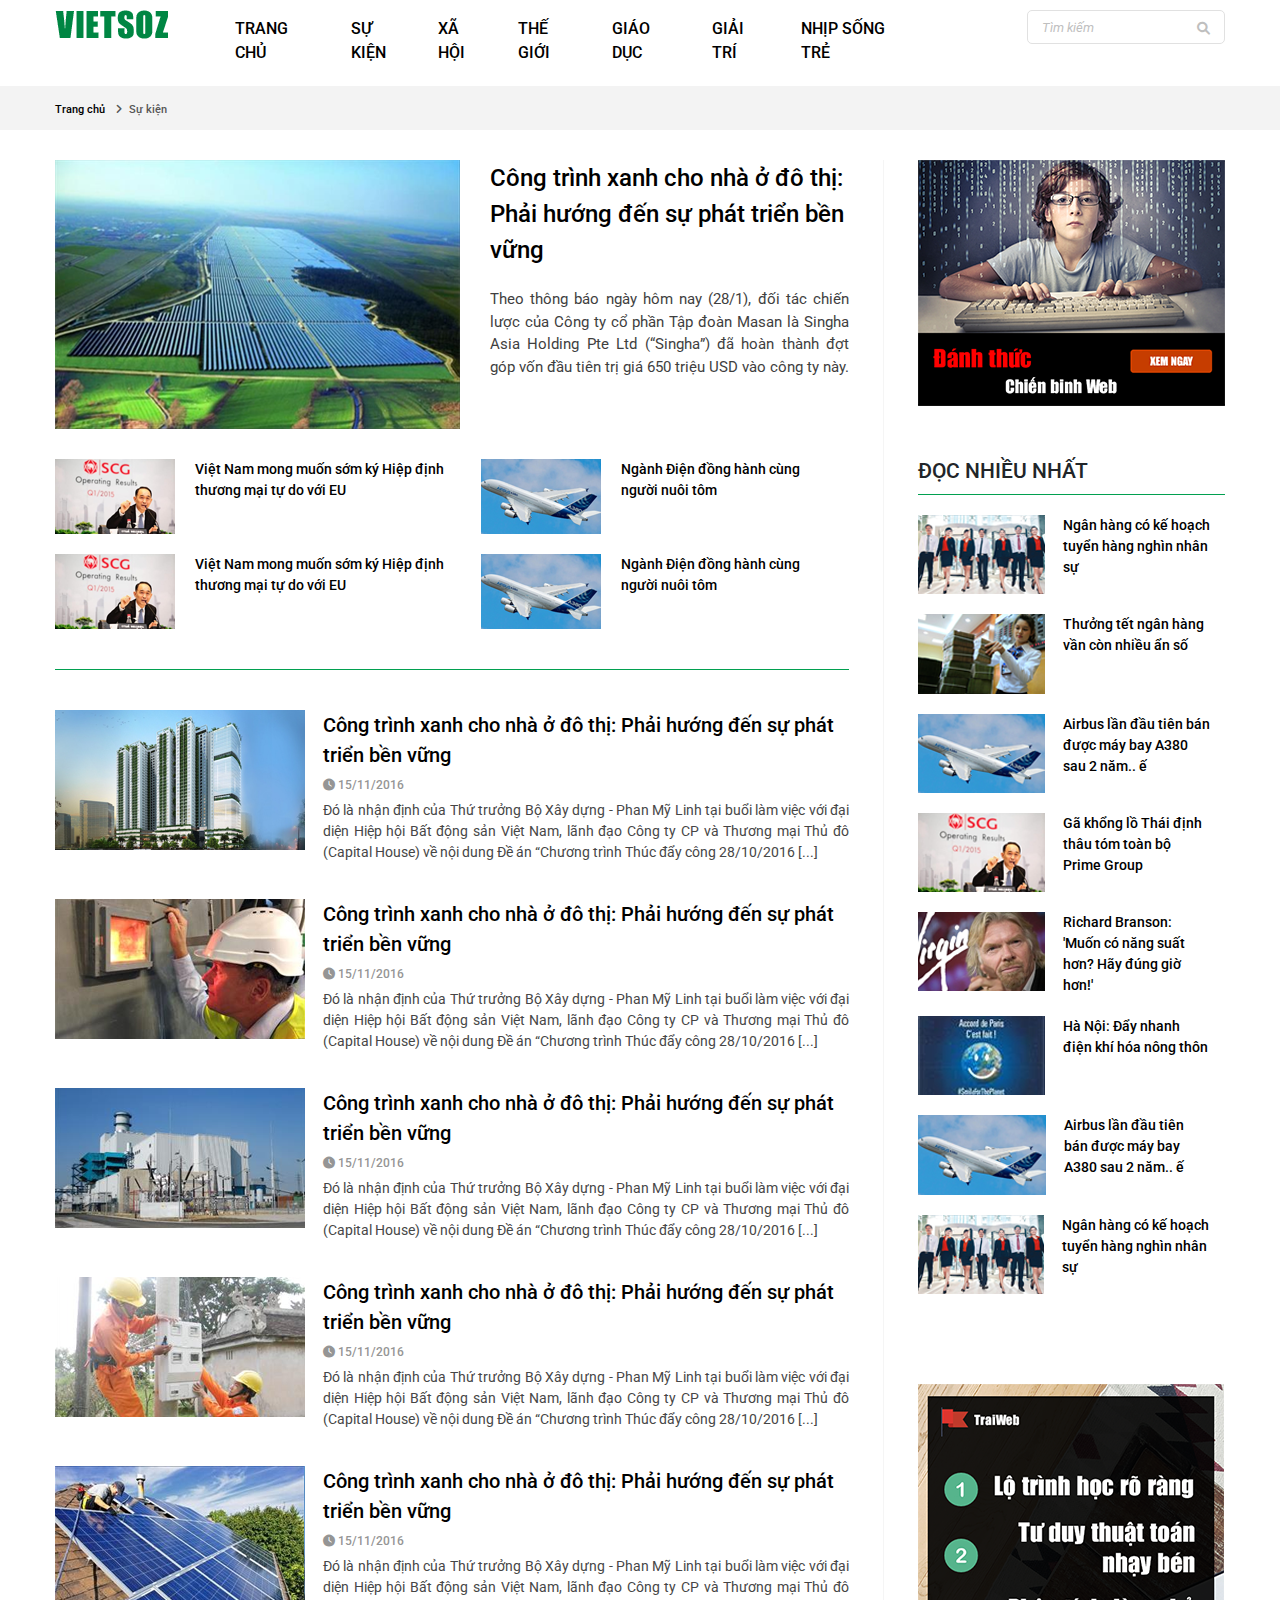
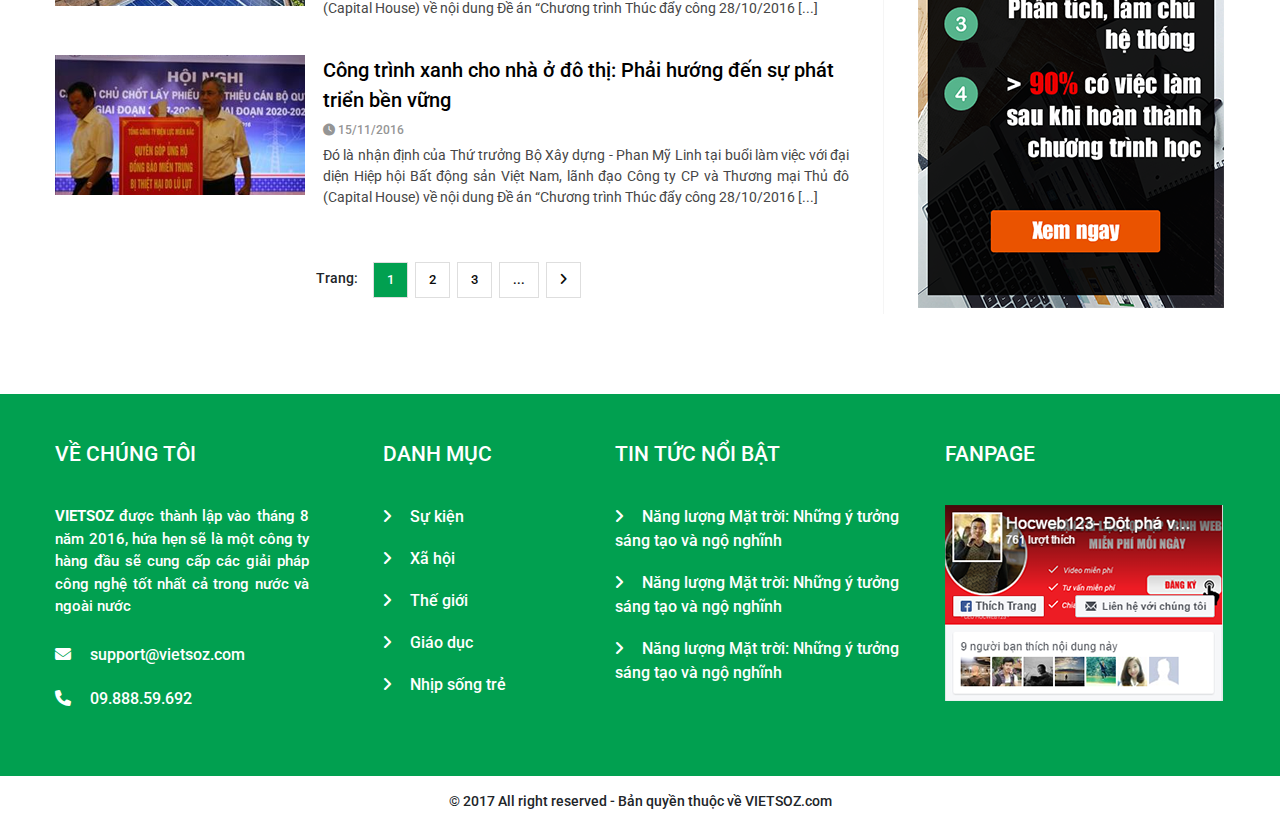
<file: index.html>
<!DOCTYPE html>
<html lang="en">

<head>
    <meta charset="UTF-8">
    <meta http-equiv="X-UA-Compatible" content="IE=edge">
    <meta name="viewport" content="width=device-width, initial-scale=1.0">
    <link href="https://fonts.googleapis.com/css2?family=Roboto:ital,wght@0,400;0,500;0,700;1,500&display=swap"
        rel="stylesheet">
    <link rel="stylesheet" href="assets/fonts/fontawesome/css/all.css">
    <link rel="stylesheet" href="assets/css/reset.css">
    <link rel="stylesheet" href="assets/css/global.css">
    <link rel="stylesheet" href="assets/css/main.css">
    <title>Unitop News</title>
</head>

<body>
    <!-- * NHỮNG PHẦN CHƯA SỬA ĐƯỢC: -->
    <!-- #1. Chưa sửa được phần form search:
    - Chưa tạo khoảng cách giữa input nhập text và button search
    #2. Chưa nhúng được FANPAGE bằng cách tự tạo -->
    <div id="wrapper">
        <div id="header">
            <div class="container justify-content-between">
                <a href="" id="logo">
                    <img src="assets/images/logo.png" alt="">
                </a>
                <nav>
                    <ul class="main-menu d-flex">
                        <li><a href="">Trang chủ</a></li>
                        <li><a href="">Sự kiện</a></li>
                        <li><a href="">Xã hội</a></li>
                        <li><a href="">Thế giới</a></li>
                        <li><a href="">Giáo dục</a></li>
                        <li><a href="">Giải trí</a></li>
                        <li><a href="">Nhịp sống trẻ</a></li>
                    </ul>
                </nav>
                <form action="search" id="search">
                    <input type="text" name="q" placeholder="Tìm kiếm">
                    <button><i class="fa-solid fa-magnifying-glass"></i></button>
                </form>
            </div>
        </div>
        <!-- End Header -->

        <div id="path">
            <div class="container">
                <ul class="detail-path d-flex">
                    <li><a href="">Trang chủ</a></li>
                    <li class="button-right"><a href=""><i class="fa-solid fa-angle-right"></i></a></li>
                    <li><a href="">Sự kiện</a></li>
                </ul>
            </div>

        </div>
        <!-- End Path -->

        <div id="wp-content" class="container">
            <div id="content">
                <div id="highlight">
                    <div class="focus clear-fix">
                        <ul class="list-post">
                            <li>
                                <a href="" class="post-thumb">
                                    <img src="assets/images/pic-1.png" alt="">
                                </a>
                                <div class="more-info">
                                    <a href="" class="post-title">Công trình xanh cho nhà ở đô thị: Phải hướng đến sự
                                        phát triển bền vững
                                    </a>
                                    <p class="post-excerpt">Theo thông báo ngày hôm nay (28/1), đối tác chiến
                                        lược của Công ty cổ phần Tập đoàn Masan là Singha Asia Holding Pte Ltd
                                        (“Singha”) đã hoàn thành đợt góp vốn đầu tiên trị giá 650 triệu USD vào công ty
                                        này.
                                    </p>
                                </div>
                            </li>
                        </ul>
                    </div>
                    <!-- end focus -->

                    <div class="feature">
                        <ul class="list-post d-flex justify-content-between">
                            <li>
                                <a href="" class="post-thumb">
                                    <img src="assets/images/pic-2.png" alt="">
                                </a>
                                <div class="more-info">
                                    <a href="" class="post-title">Việt Nam mong muốn sớm ký Hiệp định thương mại tự do
                                        với EU</a>
                                </div>
                            </li>
                            <li>
                                <a href="" class="post-thumb">
                                    <img src="assets/images/pic-3.png" alt="">
                                </a>
                                <div class="more-info">
                                    <a href="" class="post-title">Ngành Điện đồng hành cùng người nuôi tôm</a>
                                </div>
                            </li>
                            <li>
                                <a href="" class="post-thumb">
                                    <img src="assets/images/pic-2.png" alt="">
                                </a>
                                <div class="more-info">
                                    <a href="" class="post-title">Việt Nam mong muốn sớm ký Hiệp định thương mại tự do
                                        với EU</a>
                                </div>
                            </li>
                            <li>
                                <a href="" class="post-thumb">
                                    <img src="assets/images/pic-3.png" alt="">
                                </a>
                                <div class="more-info">
                                    <a href="" class="post-title">Ngành Điện đồng hành cùng người nuôi tôm</a>
                                </div>
                            </li>
                        </ul>
                    </div>
                    <!-- end feature -->
                </div>

                <div id="zone-timeline">
                    <ul class="list-post">
                        <li>
                            <a href="" class="post-thumb">
                                <img src="assets/images/pic-4.png" alt="">
                            </a>
                            <div class="more-info">
                                <a href="" class="post-title">Công trình xanh cho nhà ở đô thị: Phải hướng đến sự phát
                                    triển bền vững</a>
                                <div class="post-time">
                                    <button><i class="fa-solid fa-clock"></i></button>
                                    <span class="post-date">15/11/2016</span>
                                </div>
                                <p class="post-excerpt">
                                    Đó là nhận định của Thứ trưởng Bộ Xây dựng - Phan Mỹ
                                    Linh tại buổi làm việc với đại diện Hiệp hội Bất động sản Việt Nam, lãnh đạo Công ty
                                    CP và Thương mại Thủ đô (Capital House) về nội dung Đề án “Chương trình Thúc đẩy
                                    công 28/10/2016 [...]
                                </p>
                            </div>
                        </li>
                        <li>
                            <a href="" class="post-thumb">
                                <img src="assets/images/pic-5.png" alt="">
                            </a>
                            <div class="more-info">
                                <a href="" class="post-title">Công trình xanh cho nhà ở đô thị: Phải hướng đến sự phát
                                    triển bền vững</a>
                                <div class="post-time">
                                    <button><i class="fa-solid fa-clock"></i></button>
                                    <span class="post-date">15/11/2016</span>
                                </div>
                                <p class="post-excerpt">
                                    Đó là nhận định của Thứ trưởng Bộ Xây dựng - Phan Mỹ
                                    Linh tại buổi làm việc với đại diện Hiệp hội Bất động sản Việt Nam, lãnh đạo Công ty
                                    CP và Thương mại Thủ đô (Capital House) về nội dung Đề án “Chương trình Thúc đẩy
                                    công 28/10/2016 [...]
                                </p>
                            </div>
                        </li>
                        <li>
                            <a href="" class="post-thumb">
                                <img src="assets/images/pic-6.png" alt="">
                            </a>
                            <div class="more-info">
                                <a href="" class="post-title">Công trình xanh cho nhà ở đô thị: Phải hướng đến sự phát
                                    triển bền vững</a>
                                <div class="post-time">
                                    <button><i class="fa-solid fa-clock"></i></button>
                                    <span class="post-date">15/11/2016</span>
                                </div>
                                <p class="post-excerpt">
                                    Đó là nhận định của Thứ trưởng Bộ Xây dựng - Phan Mỹ
                                    Linh tại buổi làm việc với đại diện Hiệp hội Bất động sản Việt Nam, lãnh đạo Công ty
                                    CP và Thương mại Thủ đô (Capital House) về nội dung Đề án “Chương trình Thúc đẩy
                                    công 28/10/2016 [...]
                                </p>
                            </div>
                        </li>
                        <li>
                            <a href="" class="post-thumb">
                                <img src="assets/images/pic-7.png" alt="">
                            </a>
                            <div class="more-info">
                                <a href="" class="post-title">Công trình xanh cho nhà ở đô thị: Phải hướng đến sự phát
                                    triển bền vững</a>
                                <div class="post-time">
                                    <button><i class="fa-solid fa-clock"></i></button>
                                    <span class="post-date">15/11/2016</span>
                                </div>
                                <p class="post-excerpt">
                                    Đó là nhận định của Thứ trưởng Bộ Xây dựng - Phan Mỹ
                                    Linh tại buổi làm việc với đại diện Hiệp hội Bất động sản Việt Nam, lãnh đạo Công ty
                                    CP và Thương mại Thủ đô (Capital House) về nội dung Đề án “Chương trình Thúc đẩy
                                    công 28/10/2016 [...]
                                </p>
                            </div>
                        </li>
                        <li>
                            <a href="" class="post-thumb">
                                <img src="assets/images/pic-8.png" alt="">
                            </a>
                            <div class="more-info">
                                <a href="" class="post-title">Công trình xanh cho nhà ở đô thị: Phải hướng đến sự phát
                                    triển bền vững</a>
                                <div class="post-time">
                                    <button><i class="fa-solid fa-clock"></i></button>
                                    <span class="post-date">15/11/2016</span>
                                </div>
                                <p class="post-excerpt">
                                    Đó là nhận định của Thứ trưởng Bộ Xây dựng - Phan Mỹ
                                    Linh tại buổi làm việc với đại diện Hiệp hội Bất động sản Việt Nam, lãnh đạo Công ty
                                    CP và Thương mại Thủ đô (Capital House) về nội dung Đề án “Chương trình Thúc đẩy
                                    công 28/10/2016 [...]
                                </p>
                            </div>
                        </li>
                        <li>
                            <a href="" class="post-thumb">
                                <img src="assets/images/pic-9.png" alt="">
                            </a>
                            <div class="more-info">
                                <a href="" class="post-title">Công trình xanh cho nhà ở đô thị: Phải hướng đến sự phát
                                    triển bền vững</a>
                                <div class="post-time">
                                    <button><i class="fa-solid fa-clock"></i></button>
                                    <span class="post-date">15/11/2016</span>
                                </div>
                                <p class="post-excerpt">
                                    Đó là nhận định của Thứ trưởng Bộ Xây dựng - Phan Mỹ
                                    Linh tại buổi làm việc với đại diện Hiệp hội Bất động sản Việt Nam, lãnh đạo Công ty
                                    CP và Thương mại Thủ đô (Capital House) về nội dung Đề án “Chương trình Thúc đẩy
                                    công 28/10/2016 [...]
                                </p>
                            </div>
                        </li>
                    </ul>
                </div>

                <div id="pagination" class="d-flex justify-content-center">
                    <p>Trang: </p>
                    <ul class="list-pagination d-flex">
                        <li class="pagination-item active">
                            <a href="" class="pagination-item-link">1</a>
                        </li>
                        <li class="pagination-item">
                            <a href="" class="pagination-item-link">2</a>
                        </li>
                        <li class="pagination-item">
                            <a href="" class="pagination-item-link">3</a>
                        </li>
                        <li class="pagination-item">
                            <a href="" class="pagination-item-link">...</a>
                        </li>
                        <li class="pagination-item">
                            <a href="" class="pagination-item-link">
                                <i class="fa-solid fa-angle-right"></i>
                            </a>
                        </li>
                    </ul>
                </div>
            </div>
            <!-- End Content -->

            <div id="sidebar">
                <a href="" class="ads-top">
                    <img src="assets/images/banner-1.png" alt="">
                </a>
                <div class="box most-read">
                    <div class="box-head">
                        <h3>Đọc nhiều nhất</h3>
                    </div>
                    <div class="box-body">
                        <ul class="list-post">
                            <li>
                                <a href="" class="post-thumb">
                                    <img src="assets/images/img-1.png" alt="">
                                </a>
                                <div class="more-info">
                                    <a href="" class="post-title">Ngân hàng có kế hoạch tuyển hàng nghìn nhân sự</a>
                                </div>
                            </li>
                            <li>
                                <a href="" class="post-thumb">
                                    <img src="assets/images/img-2.png" alt="">
                                </a>
                                <div class="more-info">
                                    <a href="" class="post-title">Thưởng tết ngân hàng vần còn nhiều ẩn số</a>
                                </div>
                            </li>
                            <li>
                                <a href="" class="post-thumb">
                                    <img src="assets/images/img-3.png" alt="">
                                </a>
                                <div class="more-info">
                                    <a href="" class="post-title">Airbus lần đầu tiên bán được máy bay A380 sau 2 năm..
                                        ế</a>
                                </div>
                            </li>
                            <li>
                                <a href="" class="post-thumb">
                                    <img src="assets/images/img-4.png" alt="">
                                </a>
                                <div class="more-info">
                                    <a href="" class="post-title">Gã khổng lồ Thái định thâu tóm toàn bộ Prime Group</a>
                                </div>
                            </li>
                            <li>
                                <a href="" class="post-thumb">
                                    <img src="assets/images/img-5.png" alt="">
                                </a>
                                <div class="more-info">
                                    <a href="" class="post-title">Richard Branson: 'Muốn có năng suất hơn? Hãy đúng giờ
                                        hơn!'</a>
                                </div>
                            </li>
                            <li>
                                <a href="" class="post-thumb">
                                    <img src="assets/images/img-6.png" alt="">
                                </a>
                                <div class="more-info">
                                    <a href="" class="post-title">Hà Nội: Đẩy nhanh điện khí hóa nông thôn</a>
                                </div>
                            </li>
                            <li>
                                <a href="" class="post-thumb">
                                    <img src="assets/images/img-7.png" alt="">
                                </a>
                                <div class="more-info">
                                    <a href="" class="post-title">Airbus lần đầu tiên bán được máy bay A380 sau 2 năm..
                                        ế</a>
                                </div>
                            </li>
                            <li>
                                <a href="" class="post-thumb">
                                    <img src="assets/images/img-8.png" alt="">
                                </a>
                                <div class="more-info">
                                    <a href="" class="post-title">Ngân hàng có kế hoạch tuyển hàng nghìn nhân sự</a>
                                </div>
                            </li>
                        </ul>
                    </div>
                </div>
                <a href="" class="ads-bottom">
                    <img src="assets/images/banner-2.png" alt="">
                </a>
            </div>
            <!-- Sidebar  -->
        </div>
        <!-- End wp-content -->

        <div id="footer">
            <div class="container">
                <div class="box about-us">
                    <div class="box-head">
                        <h3>Về chúng tôi</h3>
                    </div>
                    <div class="box-body">
                        <p><span>Vietsoz </span>được thành lập vào tháng 8 năm 2016, hứa hẹn sẽ là một công ty hàng đầu
                            sẽ
                            cung cấp các giải pháp công nghệ tốt nhất cả trong nước và ngoài nước
                        </p>
                        <ul class="contact">
                            <li>
                                <a href=""><i class="fa-solid fa-envelope"></i></a>
                                <a href="">support@vietsoz.com</a>
                            </li>
                            <li>
                                <a href=""><i class="fa-solid fa-phone"></i></a>
                                <a href="">09.888.59.692</a>
                            </li>
                        </ul>
                    </div>
                </div>

                <div class="box category">
                    <div class="box-head">
                        <h3>Danh mục</h3>
                    </div>
                    <div class="box-body">
                        <ul class="list-category">
                            <li>
                                <a href=""><i class="fa-solid fa-angle-right"></i></a>
                                <a href="">Sự kiện</a>
                            </li>
                            <li>
                                <a href=""><i class="fa-solid fa-angle-right"></i></a>
                                <a href="">Xã hội</a>
                            </li>
                            <li>
                                <a href=""><i class="fa-solid fa-angle-right"></i></a>
                                <a href="">Thế giới</a>
                            </li>
                            <li>
                                <a href=""><i class="fa-solid fa-angle-right"></i></a>
                                <a href="">Giáo dục</a>
                            </li>
                            <li>
                                <a href=""><i class="fa-solid fa-angle-right"></i></a>
                                <a href="">Nhịp sống trẻ</a>
                            </li>
                        </ul>
                    </div>
                </div>

                <div class="box feature-news">
                    <div class="box-head">
                        <h3>Tin tức nổi bật</h3>
                    </div>
                    <div class="box-body">
                        <ul class="list-category">
                            <li>
                                <a href=""><i class="fa-solid fa-angle-right"></i></a>
                                <a href="">Năng lượng Mặt trời: Những ý tưởng sáng tạo và ngộ nghĩnh</a>
                            </li>
                            <li>
                                <a href=""><i class="fa-solid fa-angle-right"></i></a>
                                <a href="">Năng lượng Mặt trời: Những ý tưởng sáng tạo và ngộ nghĩnh</a>
                            </li>
                            <li>
                                <a href=""><i class="fa-solid fa-angle-right"></i></a>
                                <a href="">Năng lượng Mặt trời: Những ý tưởng sáng tạo và ngộ nghĩnh</a>
                            </li>
                        </ul>
                    </div>
                </div>

                <div class="box fanpage">
                    <div class="box-head">
                        <h3>Fanpage</h3>
                    </div>
                    <div class="box-body">
                        <a href="">
                            <img src="assets/images/fanpage.png" alt="">
                        </a>
                    </div>
                </div>
            </div>

        </div>
        <!-- End footer -->

        <div id="wp-copyright">
            <div class="container justify-content-center">
                <p class="copy right">© 2017 All right reserved - Bản quyền thuộc về VIETSOZ.com</p>
            </div>
        </div>
        <!-- End Copyright  -->

    </div>
</body>

</html>
</file>
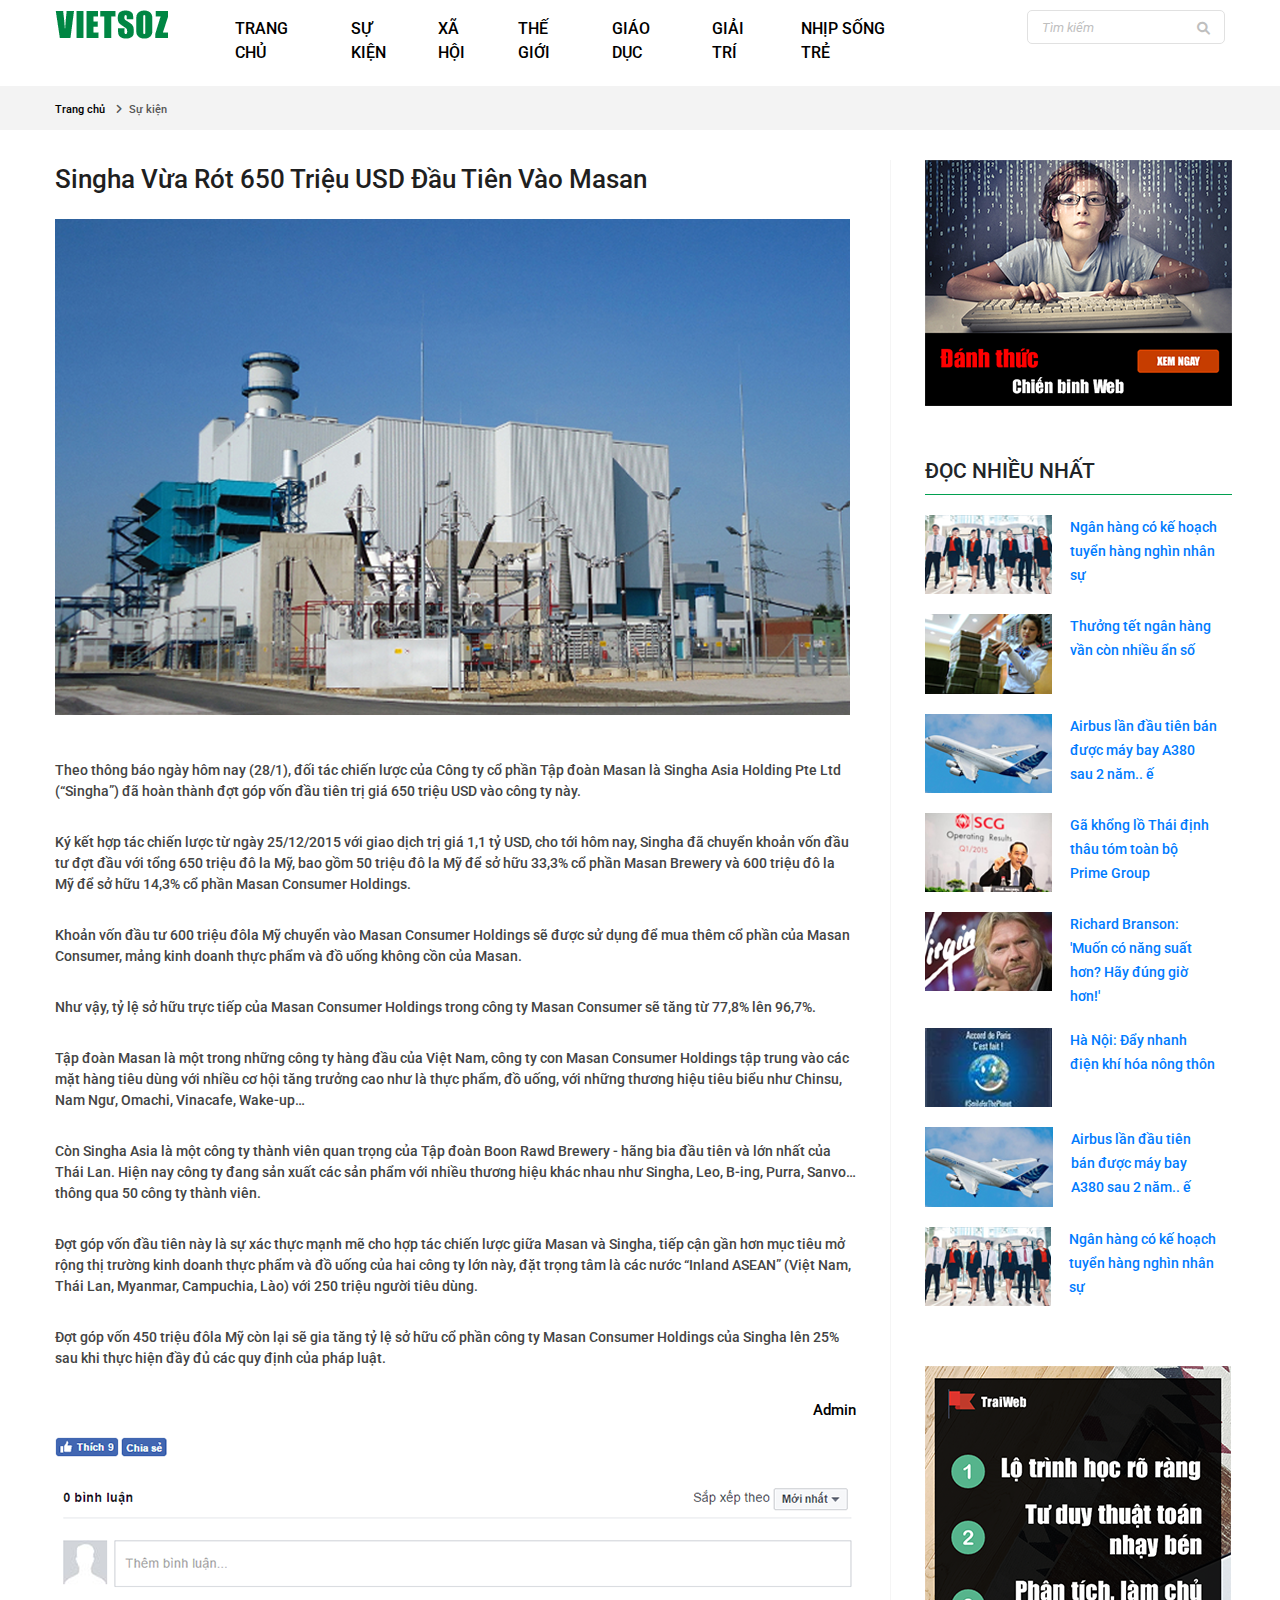
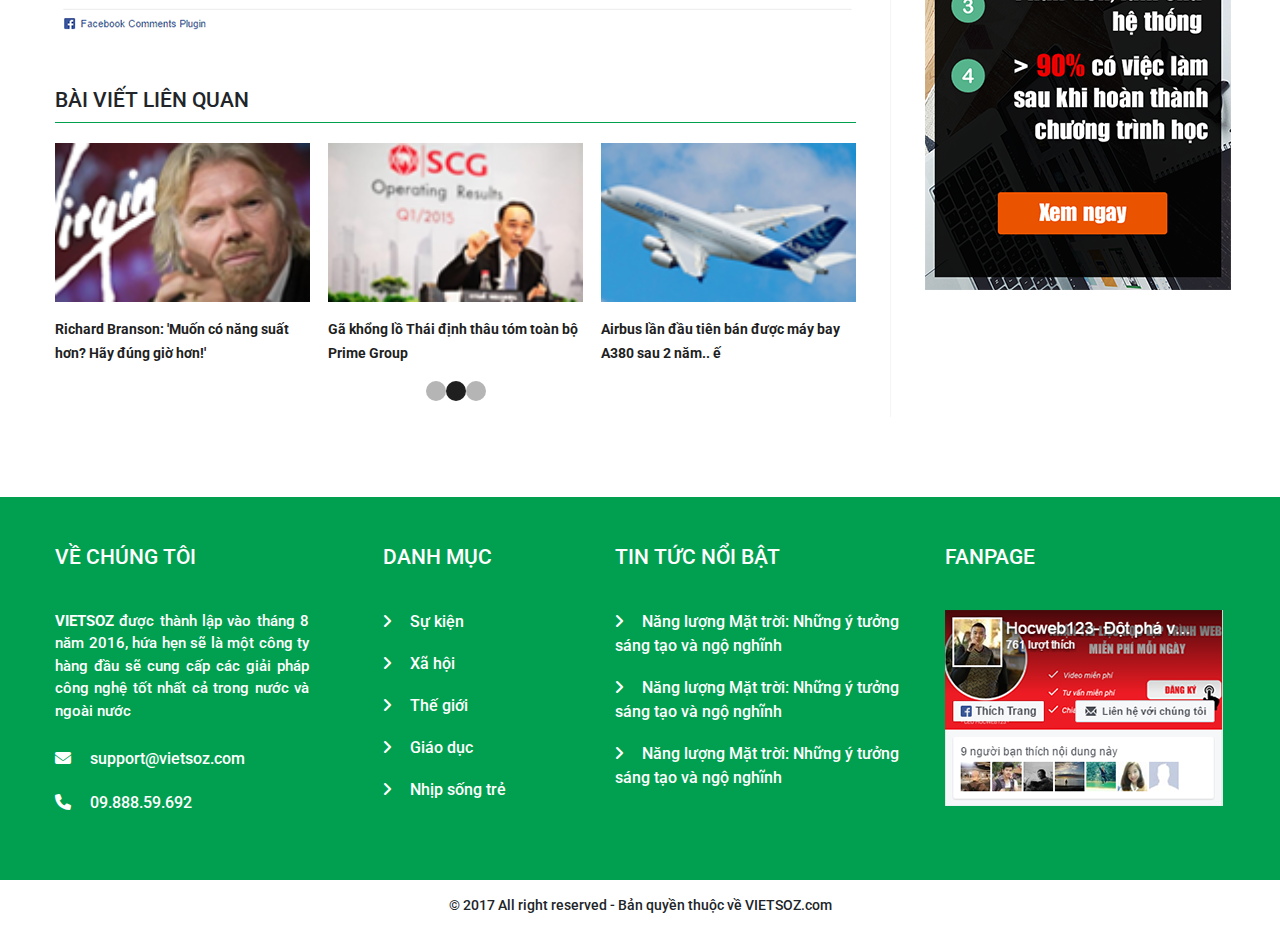
<file: detail.html>
<!DOCTYPE html>
<html lang="en">

<head>
    <meta charset="UTF-8">
    <meta http-equiv="X-UA-Compatible" content="IE=edge">
    <meta name="viewport" content="width=device-width, initial-scale=1.0">
    <link href="https://fonts.googleapis.com/css2?family=Roboto:ital,wght@0,400;0,500;0,700;1,500&display=swap"
        rel="stylesheet">
    <link rel="stylesheet" href="assets/fonts/fontawesome/css/all.css">
    <link rel="stylesheet" href="assets/css/reset.css">
    <link rel="stylesheet" href="assets/css/global.css">
    <link rel="stylesheet" href="assets/css/detail.css">
    <title>Unitop News</title>
</head>

<body>
    <!-- * NHỮNG PHẦN CHƯA SỬA ĐƯỢC: -->
    <!-- #1. Chưa sửa được phần form search:
    - Chưa tạo khoảng cách giữa input nhập text và button search
    #2. Chưa nhúng được FANPAGE bằng cách tự tạo -->
    <div id="wrapper">
        <div id="header">
            <div class="container justify-content-between">
                <a href="" id="logo">
                    <img src="assets/images/logo.png" alt="">
                </a>
                <nav>
                    <ul class="main-menu d-flex">
                        <li><a href="">Trang chủ</a></li>
                        <li><a href="">Sự kiện</a></li>
                        <li><a href="">Xã hội</a></li>
                        <li><a href="">Thế giới</a></li>
                        <li><a href="">Giáo dục</a></li>
                        <li><a href="">Giải trí</a></li>
                        <li><a href="">Nhịp sống trẻ</a></li>
                    </ul>
                </nav>
                <form action="search" id="search">
                    <input type="text" name="q" placeholder="Tìm kiếm">
                    <button><i class="fa-solid fa-magnifying-glass"></i></button>
                </form>
            </div>
        </div>
        <!-- End Header -->

        <div id="path">
            <div class="container">
                <ul class="detail-path d-flex">
                    <li><a href="">Trang chủ</a></li>
                    <li class="button-right"><a href=""><i class="fa-solid fa-angle-right"></i></a></li>
                    <li><a href="">Sự kiện</a></li>
                </ul>
            </div>

        </div>
        <!-- End Path -->

        <div id="wp-content" class="container">
            <div id="content">
                <h2>Singha vừa rót 650 triệu USD đầu tiên vào Masan</h2>
                <a href="" class="image-title">
                    <img src="assets/images/img-detail-1.png" alt="">
                </a>
                <p>Theo thông báo ngày hôm nay (28/1), đối tác chiến lược của Công ty cổ phần Tập đoàn Masan là Singha
                    Asia Holding Pte Ltd (“Singha”) đã hoàn thành đợt góp vốn đầu tiên trị giá 650 triệu USD vào công ty
                    này.
                </p>
                <p>Ký kết hợp tác chiến lược từ ngày 25/12/2015 với giao dịch trị giá 1,1 tỷ USD, cho tới hôm nay,
                    Singha đã chuyển khoản vốn đầu tư đợt đầu với tổng 650 triệu đô la Mỹ, bao gồm 50 triệu đô la Mỹ để
                    sở hữu 33,3% cổ phần Masan Brewery và 600 triệu đô la Mỹ để sở hữu 14,3% cổ phần Masan Consumer
                    Holdings.
                </p>
                <p>Khoản vốn đầu tư 600 triệu đôla Mỹ chuyển vào Masan Consumer Holdings sẽ được sử dụng để mua thêm cổ
                    phần của Masan Consumer, mảng kinh doanh thực phẩm và đồ uống không cồn của Masan.</p>
                <p>Như vậy, tỷ lệ sở hữu trực tiếp của Masan Consumer Holdings trong công ty Masan Consumer sẽ tăng từ
                    77,8% lên 96,7%.
                </p>
                <p>Tập đoàn Masan là một trong những công ty hàng đầu của Việt Nam, công ty con Masan Consumer Holdings
                    tập trung vào các mặt hàng tiêu dùng với nhiều cơ hội tăng trưởng cao như là thực phẩm, đồ uống, với
                    những thương hiệu tiêu biểu như Chinsu, Nam Ngư, Omachi, Vinacafe, Wake-up…
                </p>
                <p>Còn Singha Asia là một công ty thành viên quan trọng của Tập đoàn Boon Rawd Brewery - hãng bia đầu
                    tiên và lớn nhất của Thái Lan. Hiện nay công ty đang sản xuất các sản phẩm với nhiều thương hiệu
                    khác nhau như Singha, Leo, B-ing, Purra, Sanvo… thông qua 50 công ty thành viên.
                </p>
                <p>Đợt góp vốn đầu tiên này là sự xác thực mạnh mẽ cho hợp tác chiến lược giữa Masan và Singha, tiếp cận
                    gần hơn mục tiêu mở rộng thị trường kinh doanh thực phẩm và đồ uống của hai công ty lớn này, đặt
                    trọng tâm là các nước “Inland ASEAN” (Việt Nam, Thái Lan, Myanmar, Campuchia, Lào) với 250 triệu
                    người tiêu dùng.
                </p>
                <p>Đợt góp vốn 450 triệu đôla Mỹ còn lại sẽ gia tăng tỷ lệ sở hữu cổ phần công ty Masan Consumer
                    Holdings của Singha lên 25% sau khi thực hiện đầy đủ các quy định của pháp luật.
                </p>
                <p class="author">Admin</p>
                <a href="" class="image-cmt">
                    <img src="assets/images/img-detail-2.png" alt="">
                </a>
                <div class="box post-connection">
                    <div class="box-head">
                        <h3>Bài viết liên quan</h3>
                    </div>
                    <div class="box-body">
                        <ul class="list-select">
                            <li>
                                <a href="" class="post-thumb">
                                    <img src="assets/images/img-5.png" alt="">
                                </a>
                                <div class="more-info">
                                    <a href="" class="post-title">Richard Branson: 'Muốn có năng suất hơn? Hãy đúng giờ hơn!'</a>
                                </div>
                            </li>
                            <li>
                                <a href="" class="post-thumb">
                                    <img src="assets/images/img-4.png" alt="">
                                </a>
                                <div class="more-info">
                                    <a href="" class="post-title">Gã khổng lồ Thái định thâu tóm toàn bộ Prime Group</a>
                                </div>
                            </li>
                            <li>
                                <a href="" class="post-thumb">
                                    <img src="assets/images/img-7.png" alt="">
                                </a>
                                <div class="more-info">
                                    <a href="" class="post-title">Airbus lần đầu tiên bán được máy bay A380 sau 2 năm.. ế</a>
                                </div>
                            </li>
                        </ul>
                    </div>
                </div>
                <div id="pagination" class="d-flex justify-content-center">
                    <ul class="list-pagination d-flex">
                        <li class="pagination-item">
                            <a href="" class="pagination-item-link"></a>
                        </li>
                        <li class="pagination-item active">
                            <a href="" class="pagination-item-link"></a>
                        </li>
                        <li class="pagination-item">
                            <a href="" class="pagination-item-link"></a>
                        </li>
                    </ul>
                </div>
            </div>
            <!-- End Content -->

            <div id="sidebar">
                <a href="" class="ads-top">
                    <img src="assets/images/banner-1.png" alt="">
                </a>
                <div class="box most-read">
                    <div class="box-head">
                        <h3>Đọc nhiều nhất</h3>
                    </div>
                    <div class="box-body">
                        <ul class="list-post">
                            <li>
                                <a href="" class="post-thumb">
                                    <img src="assets/images/img-1.png" alt="">
                                </a>
                                <div class="more-info">
                                    <a href="" class="post-title">Ngân hàng có kế hoạch tuyển hàng nghìn nhân sự</a>
                                </div>
                            </li>
                            <li>
                                <a href="" class="post-thumb">
                                    <img src="assets/images/img-2.png" alt="">
                                </a>
                                <div class="more-info">
                                    <a href="" class="post-title">Thưởng tết ngân hàng vần còn nhiều ẩn số</a>
                                </div>
                            </li>
                            <li>
                                <a href="" class="post-thumb">
                                    <img src="assets/images/img-3.png" alt="">
                                </a>
                                <div class="more-info">
                                    <a href="" class="post-title">Airbus lần đầu tiên bán được máy bay A380 sau 2 năm..
                                        ế</a>
                                </div>
                            </li>
                            <li>
                                <a href="" class="post-thumb">
                                    <img src="assets/images/img-4.png" alt="">
                                </a>
                                <div class="more-info">
                                    <a href="" class="post-title">Gã khổng lồ Thái định thâu tóm toàn bộ Prime Group</a>
                                </div>
                            </li>
                            <li>
                                <a href="" class="post-thumb">
                                    <img src="assets/images/img-5.png" alt="">
                                </a>
                                <div class="more-info">
                                    <a href="" class="post-title">Richard Branson: 'Muốn có năng suất hơn? Hãy đúng giờ
                                        hơn!'</a>
                                </div>
                            </li>
                            <li>
                                <a href="" class="post-thumb">
                                    <img src="assets/images/img-6.png" alt="">
                                </a>
                                <div class="more-info">
                                    <a href="" class="post-title">Hà Nội: Đẩy nhanh điện khí hóa nông thôn</a>
                                </div>
                            </li>
                            <li>
                                <a href="" class="post-thumb">
                                    <img src="assets/images/img-7.png" alt="">
                                </a>
                                <div class="more-info">
                                    <a href="" class="post-title">Airbus lần đầu tiên bán được máy bay A380 sau 2 năm..
                                        ế</a>
                                </div>
                            </li>
                            <li>
                                <a href="" class="post-thumb">
                                    <img src="assets/images/img-8.png" alt="">
                                </a>
                                <div class="more-info">
                                    <a href="" class="post-title">Ngân hàng có kế hoạch tuyển hàng nghìn nhân sự</a>
                                </div>
                            </li>
                        </ul>
                    </div>
                </div>
                <a href="" class="ads-bottom">
                    <img src="assets/images/banner-2.png" alt="">
                </a>
            </div>
            <!-- Sidebar  -->
        </div>
        <!-- End wp-content -->

        <div id="footer">
            <div class="container">
                <div class="box about-us">
                    <div class="box-head">
                        <h3>Về chúng tôi</h3>
                    </div>
                    <div class="box-body">
                        <p><span>Vietsoz </span>được thành lập vào tháng 8 năm 2016, hứa hẹn sẽ là một công ty hàng đầu
                            sẽ
                            cung cấp các giải pháp công nghệ tốt nhất cả trong nước và ngoài nước
                        </p>
                        <ul class="contact">
                            <li>
                                <a href=""><i class="fa-solid fa-envelope"></i></a>
                                <a href="">support@vietsoz.com</a>
                            </li>
                            <li>
                                <a href=""><i class="fa-solid fa-phone"></i></a>
                                <a href="">09.888.59.692</a>
                            </li>
                        </ul>
                    </div>
                </div>

                <div class="box category">
                    <div class="box-head">
                        <h3>Danh mục</h3>
                    </div>
                    <div class="box-body">
                        <ul class="list-category">
                            <li>
                                <a href=""><i class="fa-solid fa-angle-right"></i></a>
                                <a href="">Sự kiện</a>
                            </li>
                            <li>
                                <a href=""><i class="fa-solid fa-angle-right"></i></a>
                                <a href="">Xã hội</a>
                            </li>
                            <li>
                                <a href=""><i class="fa-solid fa-angle-right"></i></a>
                                <a href="">Thế giới</a>
                            </li>
                            <li>
                                <a href=""><i class="fa-solid fa-angle-right"></i></a>
                                <a href="">Giáo dục</a>
                            </li>
                            <li>
                                <a href=""><i class="fa-solid fa-angle-right"></i></a>
                                <a href="">Nhịp sống trẻ</a>
                            </li>
                        </ul>
                    </div>
                </div>

                <div class="box feature-news">
                    <div class="box-head">
                        <h3>Tin tức nổi bật</h3>
                    </div>
                    <div class="box-body">
                        <ul class="list-category">
                            <li>
                                <a href=""><i class="fa-solid fa-angle-right"></i></a>
                                <a href="">Năng lượng Mặt trời: Những ý tưởng sáng tạo và ngộ nghĩnh</a>
                            </li>
                            <li>
                                <a href=""><i class="fa-solid fa-angle-right"></i></a>
                                <a href="">Năng lượng Mặt trời: Những ý tưởng sáng tạo và ngộ nghĩnh</a>
                            </li>
                            <li>
                                <a href=""><i class="fa-solid fa-angle-right"></i></a>
                                <a href="">Năng lượng Mặt trời: Những ý tưởng sáng tạo và ngộ nghĩnh</a>
                            </li>
                        </ul>
                    </div>
                </div>

                <div class="box fanpage">
                    <div class="box-head">
                        <h3>Fanpage</h3>
                    </div>
                    <div class="box-body">
                        <a href="">
                            <img src="assets/images/fanpage.png" alt="">
                        </a>
                    </div>
                </div>
            </div>

        </div>
        <!-- End footer -->

        <div id="wp-copyright">
            <div class="container justify-content-center">
                <p class="copy right">© 2017 All right reserved - Bản quyền thuộc về VIETSOZ.com</p>
            </div>
        </div>
        <!-- End Copyright  -->

    </div>
</body>

</html>
</file>
<file: assets/css/global.css>
.d-flex {
    display: flex;
}

.justify-content-between {
    justify-content: space-between;
}
.justify-content-center {
    justify-content: center;
}
.clear-fix::after {
    content: ".";
    display: block;
    clear: both;
    visibility: hidden;
    line-height: 0;
    height: 0;
}

.clear-fix {
    clear: both;
    display: block;
}
</file>
<file: assets/css/main.css>
body {
    font-family: 'Roboto', sans-serif;
    font-size: 16px;
    font-weight: 500;
    line-height: 1.5;
}

.container {
    width: 1170px;
    margin: 0px auto;
    display: flex;
}

ul {
    list-style: none;
    padding: 0px;
}

/* ==========HEADER======= */

#header {
    padding-top: 10px;
    padding-bottom: 12px;
}

#header #logo {
    padding-right: 67px;
    display: block;
}

#header #main-menu {
    padding-right: 15px;
}

#header #search {
    padding-left: 15px;
}

#header ul.main-menu {
    margin-bottom: 0;
}

#header ul.main-menu li:hover a {
    color: #008643;
    text-decoration: none;
}

#header ul.main-menu li a {
    display: block;
    padding: 7px 15px 9px;
    font-size: 16px;
    color: #000000;
    text-transform: uppercase;
}

#header ul.main-menu li:first-child a {
    padding-left: 0px;
}

#header ul.main-menu li:last-child a {
    padding-right: 100px;
}

#header form#search {
    position: relative;
}

#header form#search input {
    border: none;
    outline: none;
    padding: 7px 17px 5px 14px;
    border: 1px solid #e1e1e1;
    border-radius: 5px;
    font-style: italic;
    font-size: 13px;
}

#header form#search input::placeholder {
    color: #bfbfbf;
}

#header form#search button {
    background: none;
    border: none;
    position: absolute;
    top: 0;
    right: 0;
    padding: 6px 15px 3px 10px;
}
#header form#search button i {
    color: #bfbfbf;
    font-size: 13px;
}
/* ============= PATH=============== */

#path {
    background-color: #f3f3f3;
}

#path ul.detail-path {
    margin-bottom: 0;
}

#path ul.detail-path li {
    padding-top: 10px;
    padding-bottom: 10px;
}

#path ul.detail-path li.button-right {
    padding-right: 7px;
    padding-left: 11px;
}

#path ul.detail-path li a {
    font-size: 11px;
    color: #565656;
}

#path ul.detail-path li:first-child a {
    color: #000000;
}




/* =========WP-CONTENT========= */

#wp-content {
    margin-top: 30px;
    margin-bottom: 80px;
}

#content {
    flex: 830px;
    padding-right: 34px;
    border-right: 1px solid #f5f5f5;
}

#sidebar {
    flex: 340;
    padding-left: 34px;
}

/* ------------Content---------- */

/* Highlight */
#content #highlight {
    padding-bottom: 40px;
    border-bottom: 1px solid #01a050;
}

.focus {
    padding-bottom: 30px;
}

.focus ul.list-post li .post-thumb {
    float: left;
    display: block;
    padding-right: 30px;
    overflow: hidden;
}

.focus ul.list-post li .post-thumb img {
    transition: all 0.5s;
}

.focus ul.list-post li .post-thumb:hover img {
    opacity: 0.8;
    transform: scale(1.05);
}

ul.list-post {
    margin-bottom: 0;
}

ul.list-post li a.post-title {
    color: #000000;
    display: block;
}

ul.list-post li p.post-excerpt {
    font-weight: 400;
    color: #3f3f3f;
    text-align: justify;
    margin-bottom: 0px;
}

.focus ul.list-post li a.post-title {
    font-size: 24px;
    font-weight: 500;
    padding-bottom: 20px;
}

.focus ul.list-post li p.post-excerpt {
    font-size: 15px;
    font-weight: 400;
}

.feature ul.list-post {
    flex-wrap: wrap;
}

.feature ul.list-post li:nth-child(odd) {
    flex: 426px 0 1;
    display: flex;
    padding-right: 22px;
}

.feature ul.list-post li:nth-child(even) {
    flex: 368px 0 1;
    display: flex;
}

.feature ul.list-post li:nth-child(1),
.feature ul.list-post li:nth-child(2) {
    padding-bottom: 20px;
}

.feature ul.list-post li a.post-thumb {
    flex: 140px;
    padding-right: 20px;
}

.feature ul.list-post li .more-info {
    flex: 265px;
    padding-right: 15px;
}

.feature ul.list-post li a.post-title {
    font-size: 14px;
    font-weight: 500;
}

.feature ul.list-post li:hover a {
    text-decoration: none;
    color: #25CCF7;
}

/* Zone-timeline */
#zone-timeline {
    margin-top: 40px;
}


#zone-timeline ul.list-post li {
    display: flex;
    margin-bottom: 36px;
}

#zone-timeline ul.list-post li a.post-thumb {
    padding-right: 18px;
}

#zone-timeline ul.list-post li a.post-title {
    font-size: 20px;
}

#zone-timeline ul.list-post li .post-time {
    font-size: 12px;
    color: #959595;
    padding-top: 6px;
    padding-bottom: 6px;
}

#zone-timeline ul.list-post li .post-time button {
    padding: 0;
    border: none;
    background: none;
    color: #959595;
}

#zone-timeline ul.list-post li p.post-excerpt {
    color: #464646;
    font-size: 14px;
}

/* Pagination */
#pagination {
    padding-top: 18px;
}


#pagination p {
    margin-bottom: 0;
    padding-top: 6px;
    padding-right: 15px;
    font-size: 14px;
}

#pagination ul.list-pagination li {
    border: 1px solid #dedede;
    margin-right: 7px;
}

#pagination ul.list-pagination li a {
    display: block;
    padding: 7px 13px;
    font-size: 13px;
    color: #0b0b0b;
    transition: all 0.3s;
}

#pagination ul.list-pagination li.active a {
    color: #fff;
    background: #01a050;
    text-decoration: none;
}

#pagination a:hover:not(.active) {
    background-color: #ddd;
    text-decoration: none;
}

/* ------------Sidebar--------- */

.box.most-read {
    padding-bottom: 30px;
}

#sidebar a.ads-top {
    display: block;
    padding-bottom: 50px;
}

.box-head {
    margin-bottom: 20px;
}

.box-head h3 {
    font-size: 21px;
    margin-bottom: 0;
    text-transform: uppercase;
    font-weight: 500;
}

.box.most-read .box-head {
    padding-bottom: 6px;
    border-bottom: 1px solid #01a050;
}

.box.most-read ul.list-post li {
    display: flex;
    margin-bottom: 20px;
}

.box.most-read ul.list-post li a.post-thumb {
    padding-right: 18px;
}

.box.most-read ul.list-post .more-info {
    padding-right: 15px;
}

.box.most-read ul.list-post .more-info a {
    font-size: 14px;
}

#sidebar a.ads-bottom {
    display: block;
    padding-top: 40px;
}

/* =======FOOTER====== */

#footer {
    background: #01a050;
    color: #ffffff;
    padding-top: 45px;
    padding-bottom: 45px;
}

#footer .box-head {
    padding-bottom: 35px;
    margin-bottom: 0;
}

.box.about-us {
    flex: 326px;
    padding-right: 74px;
}

.box.category {
    flex: 230px;
    padding-right: 82px;
}

.box.feature-news {
    flex: 328px;
    padding-right: 26px;
}

.box.fanpage {
    flex: 278px;
}

/* box about-us */

.box.about-us .box-body p {
    font-size: 15px;
    margin-bottom: 0;
    text-align: justify;
    padding-bottom: 25px;
}

.box.about-us .box-body span {
    font-size: 15px;
    font-weight: 700;
    text-transform: uppercase;
}

.box.about-us ul.contact li {
    margin-bottom: 20px;
}

.box.about-us ul.contact li a {
    color: #fff;
    text-decoration: none;
}


.box.about-us ul.contact li a:first-child {
    padding-right: 15px;
}

/* box category + box feature-news*/

.box .box-body ul.list-category {
    margin-bottom: 0;
}

.box .box-body ul.list-category li {
    margin-bottom: 18px;
}

.box .box-body ul.list-category li a {
    color: #fff;
}

.box .box-body ul.list-category li a:first-child {
    padding-right: 15px;
}

/* box fanpage */

.box.fanpage a {
    display: block;
}

/* ==========WP-COPYRIGHT=========== */

#wp-copyright {
    padding-top: 15px;
    padding-bottom: 15px;
}

#wp-copyright p {
    margin-bottom: 0;
    font-size: 14px;
}
</file>
<file: assets/css/detail.css>
body {
    font-family: 'Roboto', sans-serif;
    font-size: 16px;
    font-weight: 500;
    line-height: 1.5;
}

.container {
    width: 1170px;
    margin: 0px auto;
    display: flex;
}

ul {
    list-style: none;
    padding: 0px;
}

/* ==========HEADER======= */

#header {
    padding-top: 10px;
    padding-bottom: 12px;
}

#header #logo {
    padding-right: 67px;
    display: block;
}

#header #main-menu {
    padding-right: 15px;
}

#header #search {
    padding-left: 15px;
}

#header ul.main-menu {
    margin-bottom: 0;
}

#header ul.main-menu li:hover a {
    color: #008643;
    text-decoration: none;
}

#header ul.main-menu li a {
    display: block;
    padding: 7px 15px 9px;
    font-size: 16px;
    color: #000000;
    text-transform: uppercase;
}

#header ul.main-menu li:first-child a {
    padding-left: 0px;
}

#header ul.main-menu li:last-child a {
    padding-right: 100px;
}

#header form#search {
    position: relative;
}

#header form#search input {
    border: none;
    outline: none;
    padding: 7px 17px 5px 14px;
    border: 1px solid #e1e1e1;
    border-radius: 5px;
    font-style: italic;
    font-size: 13px;
}

#header form#search input::placeholder {
    color: #bfbfbf;
}

#header form#search button {
    background: none;
    border: none;
    position: absolute;
    top: 0;
    right: 0;
    padding: 6px 15px 3px 10px;
}

#header form#search button i {
    color: #bfbfbf;
    font-size: 13px;
}

/* ============= PATH=============== */

#path {
    background-color: #f3f3f3;
}

#path ul.detail-path {
    margin-bottom: 0;
}

#path ul.detail-path li {
    padding-top: 10px;
    padding-bottom: 10px;
}

#path ul.detail-path li.button-right {
    padding-right: 7px;
    padding-left: 11px;
}

#path ul.detail-path li a {
    font-size: 11px;
    color: #565656;
}

#path ul.detail-path li:first-child a {
    color: #000000;
}




/* =========WP-CONTENT========= */

#wp-content {
    margin-top: 30px;
    margin-bottom: 80px;
}

#content {
    flex: 830px;
    padding-right: 34px;
    border-right: 1px solid #f5f5f5;
}

#sidebar {
    flex: 340;
    padding-left: 34px;
}

/* ------------Content---------- */
#content h2 {
    font-weight: 500;
    font-size: 26px;
    color: #1f1f1f;
    text-transform: capitalize;
    margin-bottom: 0px;
    padding-bottom: 20px;
}

a.image-title {
    text-decoration: none;
    display: block;
    margin-bottom: 30px;
}

#content p {
    padding-top: 15px;
    padding-bottom: 15px;
    margin-bottom: 0px;
    font-size: 14px;
    color: #444444;
}

#content p.author {
    text-align: right;
    font-size: 15px;
    color: #000000;
}

a.image-cmt {
    display: block;
    text-decoration: none;
    margin-bottom: 45px;
}

.box-head {
    margin-bottom: 20px;
}

.box-head h3 {
    font-size: 21px;
    margin-bottom: 0;
    text-transform: uppercase;
    font-weight: 500;
}

.box .box-head {
    padding-bottom: 6px;
    border-bottom: 1px solid #01a050;
}

ul.list-select {
    display: flex;
    justify-content: space-between;
}

ul.list-select li {
    flex: 255px 0 1;
}
ul.list-select li a.post-thumb {
    display: block;
    margin-bottom: 15px;
}
ul.list-select li a img {
    width: 255px;
    height: auto;
}

ul.list-select li .more-info a {
    text-decoration: none;
    font-size: 14px;
    font-weight: 700;
    color: #1f1f1f;
}

/* Pagination */
ul.list-pagination li {
    border-radius: 50%;
    width: 20px;
    height: 20px;
    background-color: #b5b5b5;
}
ul.list-pagination li a {
    text-decoration: none;
}

ul.list-pagination li.active,
ul.list-pagination li:hover{
    background-color: #1f1f1f;
}
/* ------------Sidebar--------- */

#sidebar a.ads-top {
    display: block;
    padding-bottom: 50px;
}

.box.most-read ul.list-post li {
    display: flex;
    margin-bottom: 20px;
}

.box.most-read ul.list-post li a.post-thumb {
    padding-right: 18px;
}

.box.most-read ul.list-post .more-info {
    padding-right: 15px;
}

.box.most-read ul.list-post .more-info a {
    font-size: 14px;
}

#sidebar a.ads-bottom {
    display: block;
    padding-top: 40px;
}

/* =======FOOTER====== */

#footer {
    background: #01a050;
    color: #ffffff;
    padding-top: 45px;
    padding-bottom: 45px;
}

#footer .box-head {
    padding-bottom: 35px;
    margin-bottom: 0;
}

.box.about-us {
    flex: 326px;
    padding-right: 74px;
}

.box.category {
    flex: 230px;
    padding-right: 82px;
}

.box.feature-news {
    flex: 328px;
    padding-right: 26px;
}

.box.fanpage {
    flex: 278px;
}

/* box about-us */

.box.about-us .box-body p {
    font-size: 15px;
    margin-bottom: 0;
    text-align: justify;
    padding-bottom: 25px;
}

.box.about-us .box-body span {
    font-size: 15px;
    font-weight: 700;
    text-transform: uppercase;
}

.box.about-us ul.contact li {
    margin-bottom: 20px;
}

.box.about-us ul.contact li a {
    color: #fff;
    text-decoration: none;
}


.box.about-us ul.contact li a:first-child {
    padding-right: 15px;
}

/* box category + box feature-news*/

.box .box-body ul.list-category {
    margin-bottom: 0;
}

.box .box-body ul.list-category li {
    margin-bottom: 18px;
}

.box .box-body ul.list-category li a {
    color: #fff;
}

.box .box-body ul.list-category li a:first-child {
    padding-right: 15px;
}

/* box fanpage */

.box.fanpage a {
    display: block;
}

/* ==========WP-COPYRIGHT=========== */

#wp-copyright {
    padding-top: 15px;
    padding-bottom: 15px;
}

#wp-copyright p {
    margin-bottom: 0;
    font-size: 14px;
}
</file>
